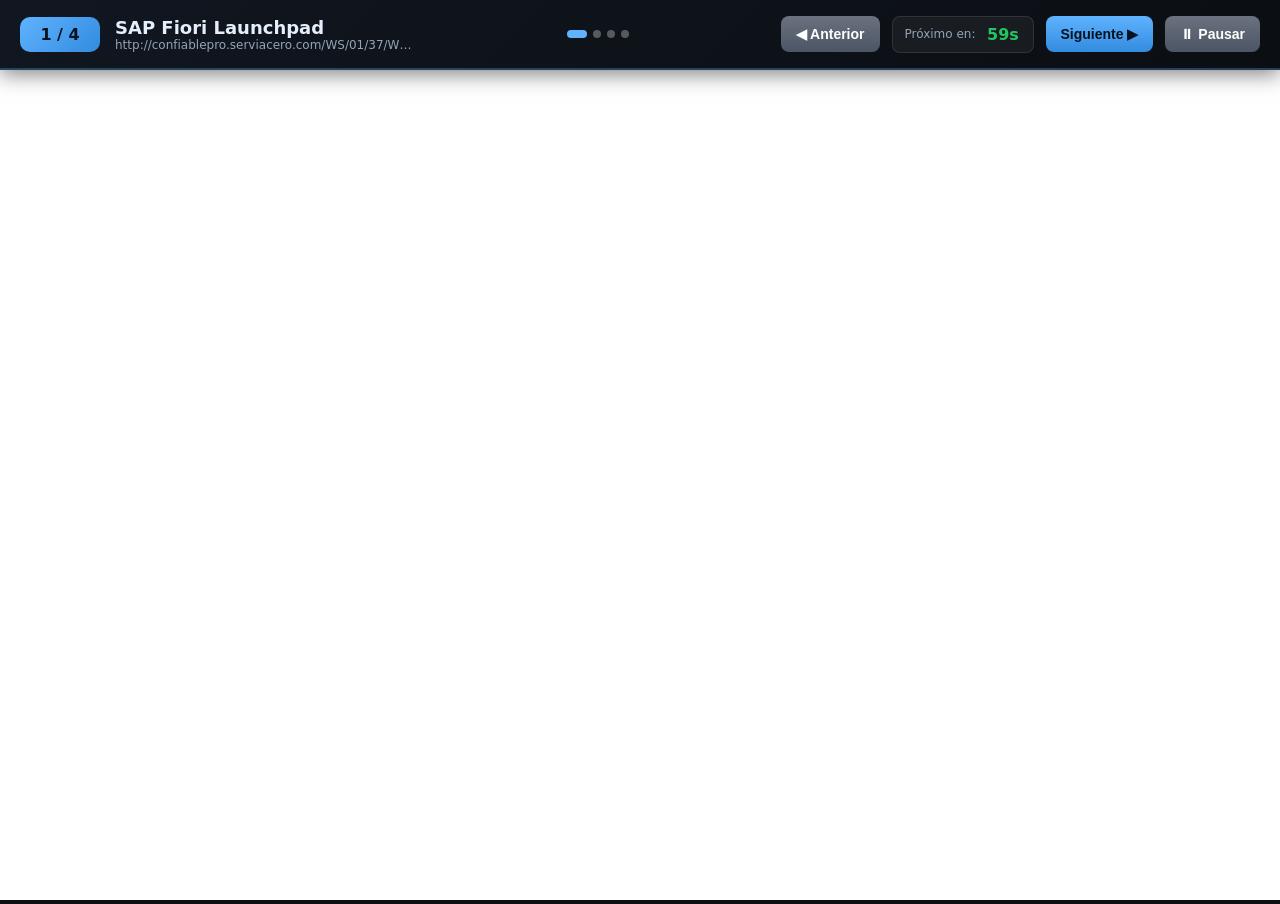
<file: index.html>
<!doctype html>
<html lang="es">
<head>
  <meta charset="utf-8" />
  <title>Carrusel Orbis - Vista Integrada</title>
  <meta name="viewport" content="width=device-width, initial-scale=1" />
  <style>
    * {
      margin: 0;
      padding: 0;
      box-sizing: border-box;
    }

    body {
      font-family: ui-sans-serif, system-ui, Arial, sans-serif;
      background: #0b0f14;
      color: white;
      height: 100vh;
      overflow: hidden;
    }
    
    /* Panel de control superior */
    .control-panel {
      background: linear-gradient(135deg, rgba(18,24,33,0.95), rgba(11,15,20,0.98));
      border-bottom: 2px solid rgba(91,179,255,0.3);
      padding: 12px 20px;
      display: flex;
      justify-content: space-between;
      align-items: center;
      height: 70px;
      box-shadow: 0 4px 20px rgba(0,0,0,0.5);
      backdrop-filter: blur(10px);
      position: relative;
      z-index: 1000;
    }

    /* Información de página */
    .page-info {
      display: flex;
      align-items: center;
      gap: 15px;
    }

    .page-number {
      background: linear-gradient(135deg, #5fb3ff, #338bdf);
      color: #07121f;
      padding: 8px 12px;
      border-radius: 10px;
      font-weight: bold;
      font-size: 16px;
      min-width: 80px;
      text-align: center;
    }

    .page-name {
      color: #e5eefc;
      font-size: 18px;
      font-weight: 600;
    }

    .page-url {
      color: #93a3b8;
      font-size: 12px;
      max-width: 300px;
      overflow: hidden;
      text-overflow: ellipsis;
      white-space: nowrap;
    }

    /* Controles de navegación */
    .nav-controls {
      display: flex;
      align-items: center;
      gap: 12px;
    }

    .nav-btn {
      background: linear-gradient(180deg, #6b7280, #4b5563);
      border: none;
      border-radius: 8px;
      color: white;
      padding: 10px 15px;
      cursor: pointer;
      font-size: 14px;
      font-weight: 600;
      transition: all 0.2s;
      display: flex;
      align-items: center;
      gap: 5px;
    }

    .nav-btn:hover {
      transform: translateY(-2px);
      background: linear-gradient(180deg, #7c3aed, #5b21b6);
      box-shadow: 0 4px 15px rgba(124,58,237,0.4);
    }

    .nav-btn.next {
      background: linear-gradient(180deg, #5fb3ff, #338bdf);
      color: #07121f;
    }

    .nav-btn.next:hover {
      background: linear-gradient(180deg, #22c55e, #16a34a);
    }

    /* Countdown */
    .countdown-container {
      display: flex;
      align-items: center;
      gap: 10px;
      background: rgba(255,255,255,0.05);
      padding: 8px 12px;
      border-radius: 8px;
      border: 1px solid rgba(255,255,255,0.1);
    }

    .countdown-label {
      font-size: 12px;
      color: #93a3b8;
    }

    .countdown {
      font-size: 16px;
      font-weight: bold;
      color: #f59e0b;
      min-width: 35px;
      text-align: center;
    }

    .countdown.warning {
      color: #ef4444;
    }

    .countdown.good {
      color: #22c55e;
    }

    /* Indicadores de página */
    .page-indicators {
      display: flex;
      gap: 6px;
      margin: 0 15px;
    }

    .indicator {
      width: 8px;
      height: 8px;
      border-radius: 50%;
      background: rgba(255,255,255,0.3);
      transition: all 0.3s;
    }

    .indicator.active {
      background: #5fb3ff;
      width: 20px;
      border-radius: 4px;
    }

    /* Contenedor del iframe */
    .iframe-container {
      height: calc(100vh - 70px);
      width: 100%;
      position: relative;
      background: #000;
    }

    .page-iframe {
      width: 100%;
      height: 100%;
      border: none;
      background: white;
    }

    /* Loading overlay */
    .loading-overlay {
      position: absolute;
      top: 0;
      left: 0;
      right: 0;
      bottom: 0;
      background: rgba(11,15,20,0.9);
      display: flex;
      flex-direction: column;
      justify-content: center;
      align-items: center;
      color: white;
      z-index: 100;
    }

    .loading-spinner {
      width: 40px;
      height: 40px;
      border: 4px solid rgba(91,179,255,0.2);
      border-top: 4px solid #5fb3ff;
      border-radius: 50%;
      animation: spin 1s linear infinite;
      margin-bottom: 20px;
    }

    @keyframes spin {
      0% { transform: rotate(0deg); }
      100% { transform: rotate(360deg); }
    }

    .loading-text {
      font-size: 16px;
      color: #93a3b8;
    }

    /* Estado paused */
    .paused {
      background: linear-gradient(180deg, #f59e0b, #d97706) !important;
      color: white !important;
    }

    /* Error message */
    .error-message {
      padding: 20px;
      text-align: center;
      color: #ef4444;
      background: rgba(239,68,68,0.1);
      border: 1px solid rgba(239,68,68,0.3);
      border-radius: 8px;
      margin: 20px;
    }

    /* Responsive */
    @media (max-width: 768px) {
      .control-panel {
        padding: 8px 10px;
        height: 60px;
      }

      .page-name {
        font-size: 14px;
      }

      .page-url {
        display: none;
      }

      .nav-btn {
        padding: 8px 10px;
        font-size: 12px;
      }

      .iframe-container {
        height: calc(100vh - 60px);
      }
    }
  </style>
</head>
<body>
  <!-- Panel de Control Superior -->
  <div class="control-panel">
    <div class="page-info">
      <div class="page-number" id="pageNumber">1 / 4</div>
      <div>
        <div class="page-name" id="pageName">Cargando...</div>
        <div class="page-url" id="pageUrl">...</div>
      </div>
    </div>

    <div class="page-indicators" id="indicators">
      <div class="indicator active"></div>
      <div class="indicator"></div>
      <div class="indicator"></div>
      <div class="indicator"></div>
    </div>

    <div class="nav-controls">
      <button class="nav-btn" id="prevBtn">
        ◀ Anterior
      </button>
      
      <div class="countdown-container">
        <span class="countdown-label">Próximo en:</span>
        <span class="countdown" id="countdown">60s</span>
      </div>

      <button class="nav-btn next" id="nextBtn">
        Siguiente ▶
      </button>

      <button class="nav-btn" id="pauseBtn">
        ⏸ Pausar
      </button>
    </div>
  </div>

  <!-- Contenedor del Iframe -->
  <div class="iframe-container">
    <iframe class="page-iframe" id="mainIframe" src="about:blank"></iframe>
    
    <div class="loading-overlay" id="loadingOverlay">
      <div class="loading-spinner"></div>
      <div class="loading-text">Cargando página...</div>
    </div>
  </div>

  <script>
    // URLs originales - las que tenías antes
    const PAGES = [
      {
        name: 'SAP Fiori Launchpad',
        url: 'http://confiablepro.serviacero.com/WS/01/37/WS01.37.09D.aspx'
      },
      {
        name: 'Dashboard Web',  
        url: 'http://confiable.serviacero.com/RE/01/37/RE01.37-10.aspx'
      },
      {
        name: 'Web Intelligence',
        url: 'https://my407367.s4hana.cloud.sap/ui#PurchaseOrderItem-monitorPurDocItems&/?sap-iapp-state--history=TASP48AED8OZYI0BTH47XUTFQWYBJDV04UZ8QC90C&sap-iapp-state=ASJSAV5RWSMGIJ1I7NTPVW2SOUTF9H1TY7YZA2KN'
      },
      {
        name: 'Crystal Reports',
        url: 'https://my407367.s4hana.cloud.sap/ui#PurchaseOrderItem-monitorPurDocItems&/?sap-iapp-state--history=TASP48AED8OZYI0BTH47XUTFQWYBJDV04UZ8QC90C&sap-iapp-state=ASJSAV5RWSMGIJ1I7NTPVW2SOUTF9H1TY7YZA2KN'
      }
    ];

    // Estado del carrusel
    let currentPageIndex = 0;
    let countdownValue = 60;
    let countdownTimer = null;
    let autoAdvanceTimer = null;
    let isPaused = false;

    // Elementos del DOM
    let mainIframe = null;
    let loadingOverlay = null;
    let pageNumber = null;
    let pageName = null;
    let pageUrl = null;
    let countdown = null;
    let prevBtn = null;
    let nextBtn = null;
    let pauseBtn = null;
    let indicators = null;

    // Inicializar cuando se carga la página
    document.addEventListener('DOMContentLoaded', function() {
      initializeCarousel();
    });

    function initializeCarousel() {
      // Obtener referencias a elementos del DOM
      mainIframe = document.getElementById('mainIframe');
      loadingOverlay = document.getElementById('loadingOverlay');
      pageNumber = document.getElementById('pageNumber');
      pageName = document.getElementById('pageName');
      pageUrl = document.getElementById('pageUrl');
      countdown = document.getElementById('countdown');
      prevBtn = document.getElementById('prevBtn');
      nextBtn = document.getElementById('nextBtn');
      pauseBtn = document.getElementById('pauseBtn');
      indicators = document.getElementById('indicators');

      // Configurar event listeners
      prevBtn.addEventListener('click', goToPreviousPage);
      nextBtn.addEventListener('click', goToNextPage);
      pauseBtn.addEventListener('click', togglePause);

      // Configurar evento de carga del iframe
      mainIframe.addEventListener('load', function() {
        hideLoading();
        console.log('✅ Página cargada:', PAGES[currentPageIndex].name);
      });

      mainIframe.addEventListener('error', function(e) {
        console.error('❌ Error cargando página:', e);
        showErrorMessage('Error de conexión - Mixed Content bloqueado');
      });

      // Timeout para detectar páginas que no cargan (CORS/Mixed Content)
      let loadTimeout;
      
      function checkLoadStatus() {
        loadTimeout = setTimeout(function() {
          if (loadingOverlay.style.display !== 'none') {
            console.warn('⚠️ Página bloqueada por Mixed Content o CORS');
            showErrorMessage('Esta página no se puede cargar en iframe (Mixed Content o X-Frame-Options)');
          }
        }, 8000);
      }

      // Limpiar timeout cuando la página se carga
      mainIframe.addEventListener('load', function() {
        clearTimeout(loadTimeout);
      });

      // Comenzar el carrusel
      loadCurrentPage();
      startAutoAdvance();
    }

    function loadCurrentPage() {
      const page = PAGES[currentPageIndex];
      
      showLoading();
      updatePageInfo();
      updateIndicators();
      
      // Cargar la página en el iframe
      mainIframe.src = page.url;
      
      // Timeout para detectar páginas bloqueadas
      setTimeout(function() {
        if (loadingOverlay.style.display !== 'none') {
          console.warn('⚠️ Página puede estar bloqueada');
          showErrorMessage('Página bloqueada - Revisa Mixed Content');
        }
      }, 8000);
    }

    function updatePageInfo() {
      const page = PAGES[currentPageIndex];
      pageNumber.textContent = `${currentPageIndex + 1} / ${PAGES.length}`;
      pageName.textContent = page.name;
      pageUrl.textContent = page.url;
    }

    function updateIndicators() {
      const indicatorElements = indicators.children;
      for (let i = 0; i < indicatorElements.length; i++) {
        if (i === currentPageIndex) {
          indicatorElements[i].classList.add('active');
        } else {
          indicatorElements[i].classList.remove('active');
        }
      }
    }

    function showLoading() {
      loadingOverlay.innerHTML = `
        <div class="loading-spinner"></div>
        <div class="loading-text">Cargando página...</div>
      `;
      loadingOverlay.style.display = 'flex';
    }

    function hideLoading() {
      loadingOverlay.style.display = 'none';
    }

    function showErrorMessage(message) {
      loadingOverlay.innerHTML = `
        <div style="text-align: center; max-width: 500px;">
          <div style="font-size: 48px; margin-bottom: 20px;">⚠️</div>
          <div style="font-size: 18px; color: #ef4444; margin-bottom: 10px;">Error de carga</div>
          <div style="font-size: 14px; color: #93a3b8; margin-bottom: 20px; line-height: 1.5;">
            ${message}
          </div>
          <div style="margin-bottom: 15px; padding: 10px; background: rgba(239,68,68,0.1); border-radius: 5px; font-size: 12px;">
            <strong>Solución:</strong> Las URLs HTTP no funcionan en GitHub Pages (HTTPS). 
            Necesitas URLs HTTPS que permitan iframe.
          </div>
          <button onclick="goToNextPage()" style="
            background: #5fb3ff; color: white; padding: 10px 20px; 
            border: none; border-radius: 5px; cursor: pointer; margin: 5px;
          ">Siguiente página ▶</button>
          <button onclick="window.location.reload()" style="
            background: #6b7280; color: white; padding: 10px 20px; 
            border: none; border-radius: 5px; cursor: pointer; margin: 5px;
          ">🔄 Reintentar</button>
        </div>
      `;
      loadingOverlay.style.display = 'flex';
    }

    function goToNextPage() {
      currentPageIndex = (currentPageIndex + 1) % PAGES.length;
      loadCurrentPage();
      resetCountdown();
    }

    function goToPreviousPage() {
      currentPageIndex = currentPageIndex === 0 ? PAGES.length - 1 : currentPageIndex - 1;
      loadCurrentPage();
      resetCountdown();
    }

    function togglePause() {
      isPaused = !isPaused;
      
      if (isPaused) {
        pauseBtn.textContent = '▶ Reanudar';
        pauseBtn.classList.add('paused');
        clearInterval(countdownTimer);
        clearTimeout(autoAdvanceTimer);
      } else {
        pauseBtn.textContent = '⏸ Pausar';
        pauseBtn.classList.remove('paused');
        startAutoAdvance();
      }
    }

    function startAutoAdvance() {
      if (isPaused) return;
      
      countdownValue = 60;
      updateCountdownDisplay();
      
      // Timer para el countdown
      countdownTimer = setInterval(function() {
        if (!isPaused) {
          countdownValue--;
          updateCountdownDisplay();
        }
      }, 1000);
      
      // Timer para avanzar automáticamente
      autoAdvanceTimer = setTimeout(function() {
        if (!isPaused) {
          goToNextPage();
        }
      }, 60000);
    }

    function resetCountdown() {
      clearInterval(countdownTimer);
      clearTimeout(autoAdvanceTimer);
      startAutoAdvance();
    }

    function updateCountdownDisplay() {
      countdown.textContent = countdownValue + 's';
      
      // Cambiar color basado en el tiempo restante
      countdown.className = 'countdown';
      if (countdownValue <= 10) {
        countdown.classList.add('warning');
      } else if (countdownValue > 45) {
        countdown.classList.add('good');
      }
    }

    // Limpiar timers al cerrar la página
    window.addEventListener('beforeunload', function() {
      clearInterval(countdownTimer);
      clearTimeout(autoAdvanceTimer);
    });

    console.log('🚀 Carrusel Orbis iniciado - Versión iframe integrada');
    console.log('⚠️ Nota: URLs HTTP serán bloqueadas por Mixed Content en GitHub Pages');
  </script>
</body>
</html>
</file>
